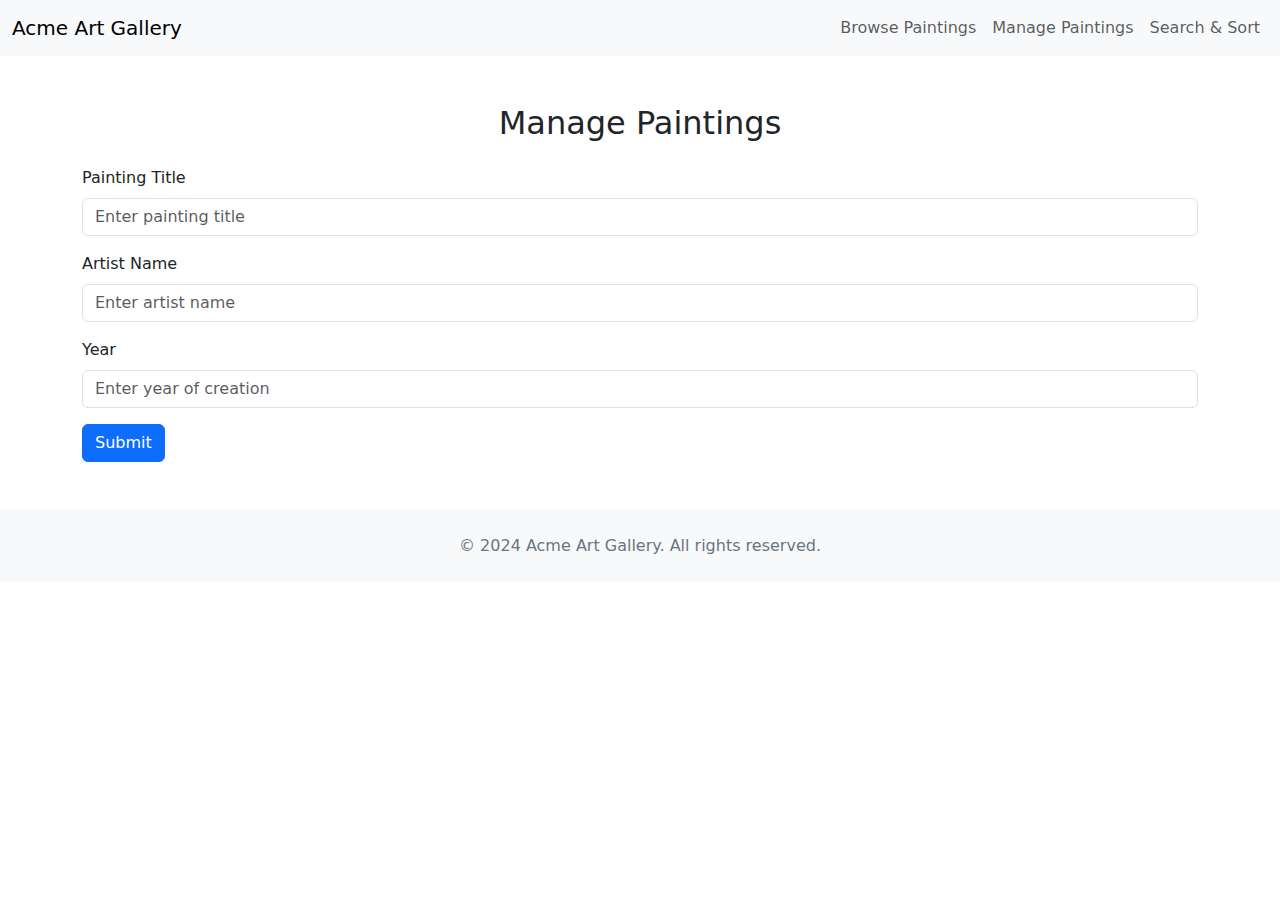
<file: insert_update_delete.html>
<!DOCTYPE html>
<html lang="en">
<head>
    <meta charset="UTF-8">
    <meta name="viewport" content="width=device-width, initial-scale=1.0">
    <title>Manage Paintings</title>
    <link href="https://cdn.jsdelivr.net/npm/bootstrap@5.3.0/dist/css/bootstrap.min.css" rel="stylesheet">
    <link rel="stylesheet" href="assets/css/styles.css">
</head>
<body>
    <!-- Navigation Bar -->
    <nav class="navbar navbar-expand-lg navbar-light bg-light">
        <div class="container-fluid">
            <a class="navbar-brand" href="index.html">Acme Art Gallery</a>
            <button class="navbar-toggler" type="button" data-bs-toggle="collapse" data-bs-target="#navbarNav" aria-controls="navbarNav" aria-expanded="false" aria-label="Toggle navigation">
                <span class="navbar-toggler-icon"></span>
            </button>
            <div class="collapse navbar-collapse" id="navbarNav">
                <ul class="navbar-nav ms-auto">
                    <li class="nav-item">
                        <a class="nav-link" href="painting_listing.html">Browse Paintings</a>
                    </li>
                    <li class="nav-item">
                        <a class="nav-link" href="insert_update_delete.html">Manage Paintings</a>
                    </li>
                    <li class="nav-item">
                        <a class="nav-link" href="search_and_sort.html">Search & Sort</a>
                    </li>
                </ul>
            </div>
        </div>
    </nav>

    <!-- Form Section -->
    <div class="container my-5">
        <h2 class="text-center mb-4">Manage Paintings</h2>
        <form>
            <div class="mb-3">
                <label for="paintingTitle" class="form-label">Painting Title</label>
                <input type="text" class="form-control" id="paintingTitle" placeholder="Enter painting title">
            </div>
            <div class="mb-3">
                <label for="paintingArtist" class="form-label">Artist Name</label>
                <input type="text" class="form-control" id="paintingArtist" placeholder="Enter artist name">
            </div>
            <div class="mb-3">
                <label for="paintingYear" class="form-label">Year</label>
                <input type="text" class="form-control" id="paintingYear" placeholder="Enter year of creation">
            </div>
            <button type="submit" class="btn btn-primary">Submit</button>
        </form>
    </div>

    <!-- Footer -->
    <footer class="bg-light text-center py-4">
        <p>&copy; 2024 Acme Art Gallery. All rights reserved.</p>
    </footer>

</body>
</html>
</file>
<file: assets/css/styles.css>
/* assets/css/styles.css */

/* Customize card styles */
.card {
    transition: transform 0.2s ease-in-out;
}

.card:hover {
    transform: scale(1.05);
}

/* Customize the search bar */
input[type="search"] {
    border-radius: 30px;
    padding-left: 20px;
}

.btn-outline-success {
    border-radius: 30px;
}

/* Footer styling */
footer {
    background-color: #f8f9fa;
    color: #6c757d;
}

footer p {
    margin: 0;
}
</file>
